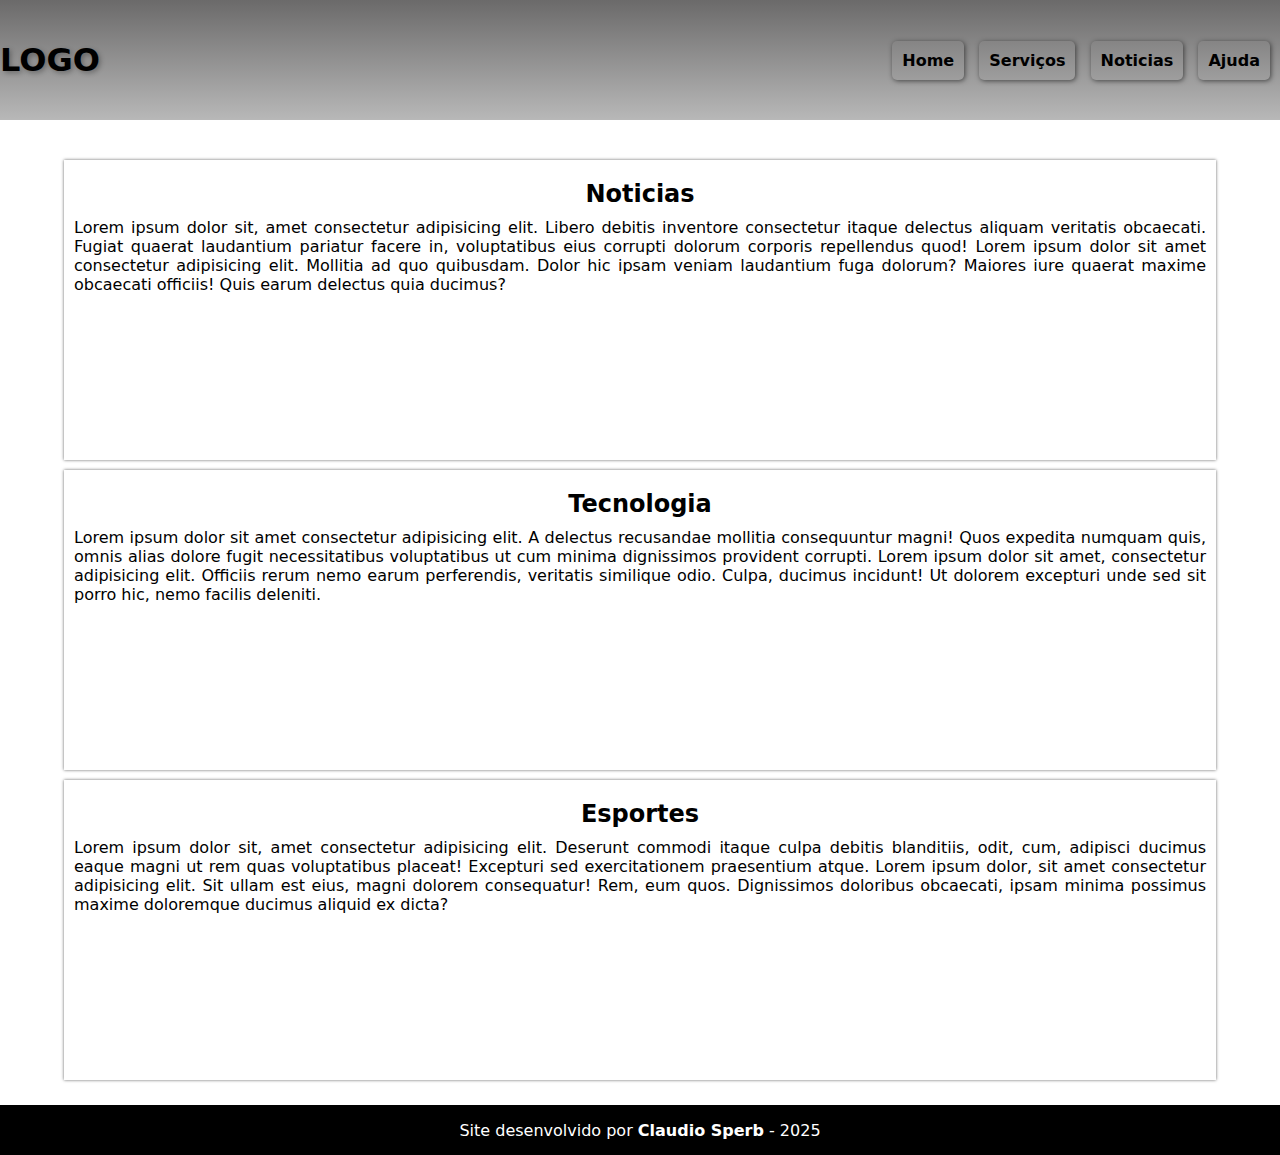
<file: Teste Site Flex Box/index.html>
<!DOCTYPE html>
<html lang="pt-br">
<head>
    <meta charset="UTF-8">
    <meta name="viewport" content="width=device-width, initial-scale=1.0">
    <title>Site Flex-Box</title>
    <link rel="stylesheet" href="style.css">
</head>
<body>
    <header>
        <h1>LOGO</h1>
        <nav>
            <a href="#">Home</a>
            <a href="#">Serviços</a>
            <a href="#">Noticias</a>
            <a href="#">Ajuda</a>
        </nav>
    </header>
    <main>
        <section class="info">
            <div class="info">
                <h2>Noticias</h2>
                <p>Lorem ipsum dolor sit, amet consectetur adipisicing elit. Libero debitis inventore consectetur itaque delectus aliquam veritatis obcaecati. Fugiat quaerat laudantium pariatur facere in, voluptatibus eius corrupti dolorum corporis repellendus quod! Lorem ipsum dolor sit amet consectetur adipisicing elit. Mollitia ad quo quibusdam. Dolor hic ipsam veniam laudantium fuga dolorum? Maiores iure quaerat maxime obcaecati officiis! Quis earum delectus quia ducimus?</p>
            </div>
            <div class="info">
                <h2>Tecnologia</h2>
                <p>Lorem ipsum dolor sit amet consectetur adipisicing elit. A delectus recusandae mollitia consequuntur magni! Quos expedita numquam quis, omnis alias dolore fugit necessitatibus voluptatibus ut cum minima dignissimos provident corrupti. Lorem ipsum dolor sit amet, consectetur adipisicing elit. Officiis rerum nemo earum perferendis, veritatis similique odio. Culpa, ducimus incidunt! Ut dolorem excepturi unde sed sit porro hic, nemo facilis deleniti.</p>
            </div>
            <div class="info">
                <h2>Esportes</h2>
                <p>Lorem ipsum dolor sit, amet consectetur adipisicing elit. Deserunt commodi itaque culpa debitis blanditiis, odit, cum, adipisci ducimus eaque magni ut rem quas voluptatibus placeat! Excepturi sed exercitationem praesentium atque. Lorem ipsum dolor, sit amet consectetur adipisicing elit. Sit ullam est eius, magni dolorem consequatur! Rem, eum quos. Dignissimos doloribus obcaecati, ipsam minima possimus maxime doloremque ducimus aliquid ex dicta?</p>
            </div>
        </section>
    </main>
    <footer>
        <p>Site desenvolvido por <strong>Claudio Sperb</strong> - 2025</p>
    </footer>
</body>
</html>
</file>
<file: Teste Site Flex Box/style.css>
@charset "UTF-8";

*{
    padding: 0;
    margin: 0;
    font-family: system-ui, -apple-system, BlinkMacSystemFont, 'Segoe UI', Roboto, Oxygen, Ubuntu, Cantarell, 'Open Sans', 'Helvetica Neue', sans-serif;
    box-sizing: border-box;
}

header{
    background-image: linear-gradient(to bottom, rgb(107, 106, 106), rgb(184, 184, 184));

    height: 120px;

    display: flex;
    justify-content: space-between;
    align-items: center;

    margin-bottom: 10px;
}

header h1{
    text-shadow: 2px 2px 5px rgba(0, 0, 0, 0.295);
}

nav a{
    padding: 10px;
    margin-right: 10px;
    text-decoration: none;
    font-size: 1.0em;
    
    border-radius: 5px;
    box-shadow: 1px 1px 5px rgba(0, 0, 0, 0.562);
    color: black;
    font-weight: bold;
    transition: background-color 0.3s;
}

a:hover{
    background-color: rgb(77, 77, 77);
    color: white;
}

main{
    display: flex;
    justify-content: center;
    margin: 5px;
    padding: 10px;
    
}


section.info{
    
    
    padding: 10px;
    display: flex;
    flex-flow: nowrap column;
    justify-content: space-evenly;
    align-content: space-around;
}

h2{
    text-align: center;
    padding: 10px;
}

p{
    
    text-align: justify;
}

div.info{
    box-shadow: 0px 0px 3px rgba(0, 0, 0, 0.603);
    margin-top: 10px;
    padding: 10px;
    height: 300px;
    width: 90vw;

}

footer{
    display: flex;
    justify-content: center;
    align-content: center;
    align-items: center;
    height: 50px;
    background-color: black;
    color: white;
}
</file>
